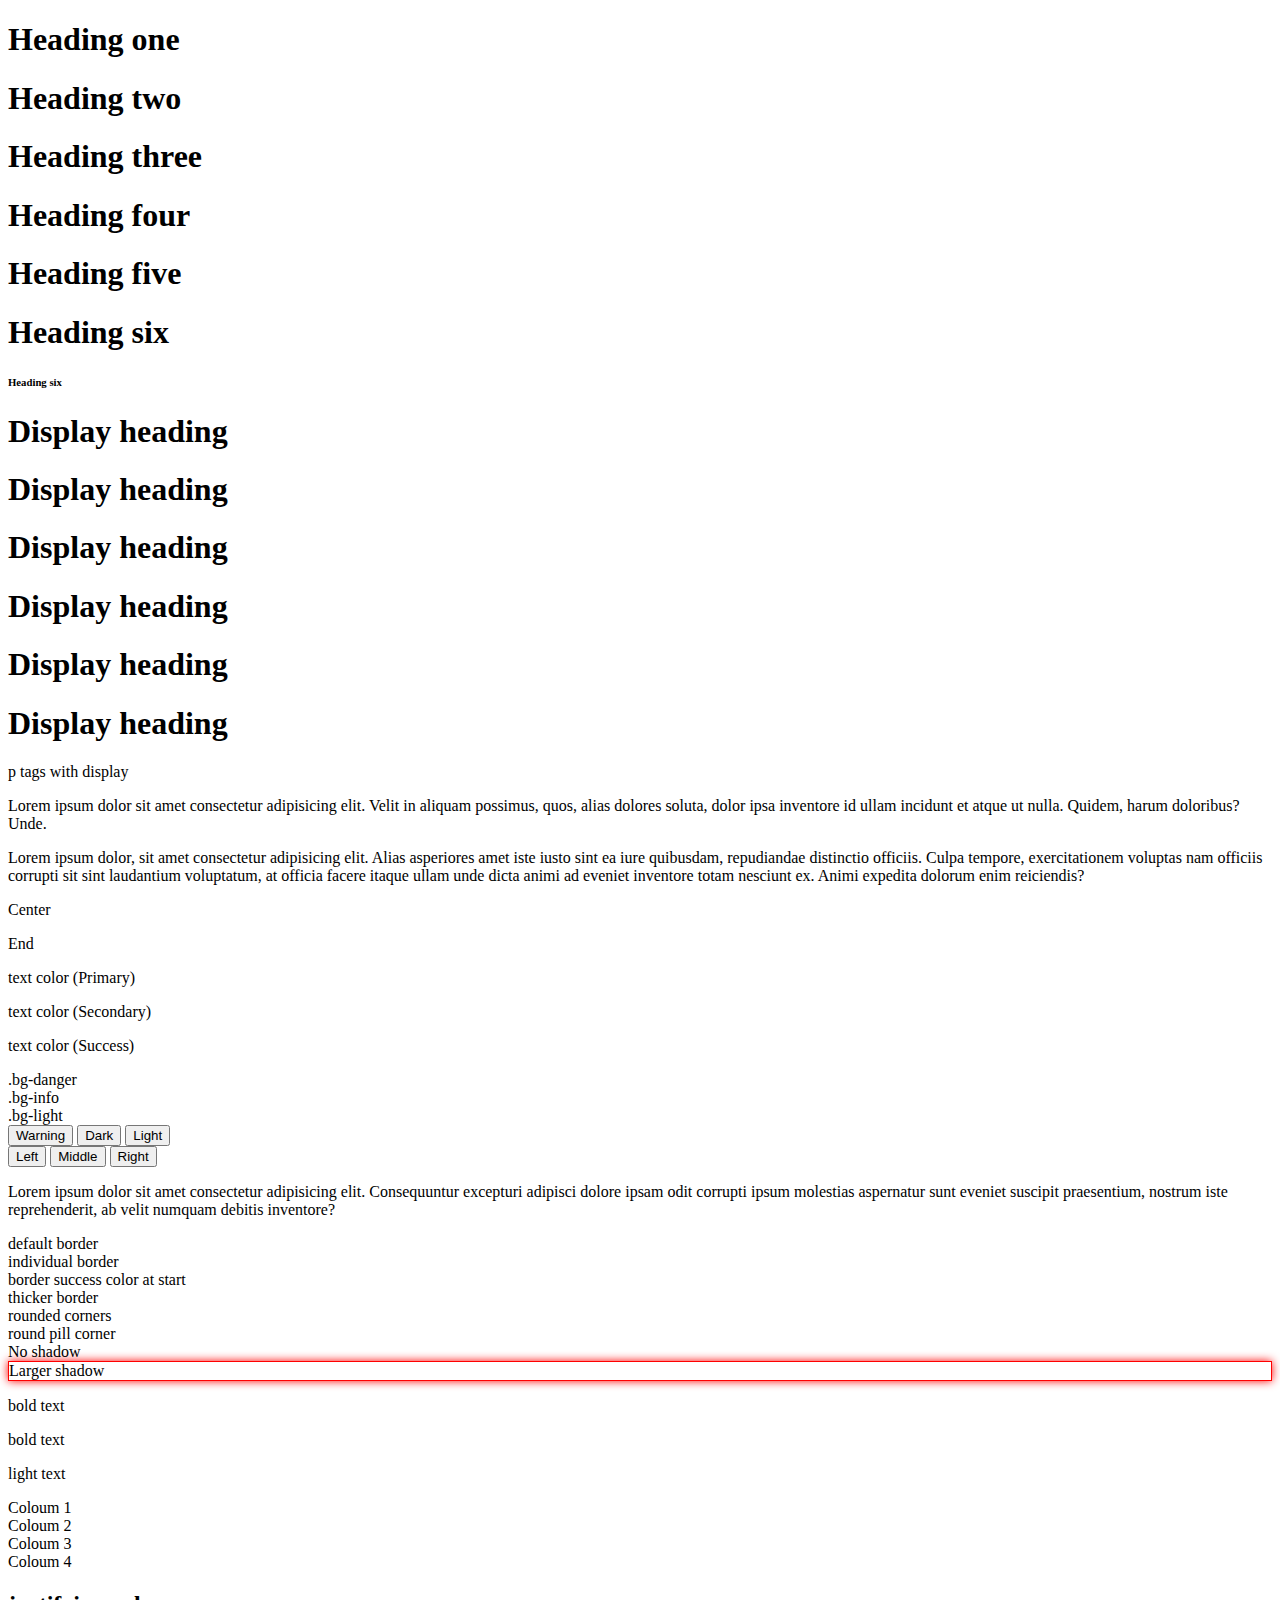
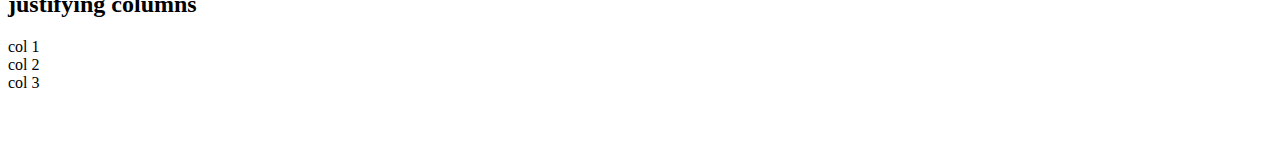
<file: Bootstrap/index.html>
<!DOCTYPE html>
<html lang="en">

<head>
    <meta charset="UTF-8">
    <meta http-equiv="X-UA-Compatible" content="IE=edge">
    <meta name="viewport" content="width=device-width, initial-scale=1.0">
    <title>Bootstrap</title>
    <!-- CSS only -->
    <link href="https://cdn.jsdelivr.net/npm/bootstrap@5.2.2/dist/css/bootstrap.min.css" rel="stylesheet"
        integrity="sha384-Zenh87qX5JnK2Jl0vWa8Ck2rdkQ2Bzep5IDxbcnCeuOxjzrPF/et3URy9Bv1WTRi" crossorigin="anonymous">
    <style>
        .s-shadow {
            border: 1px solid red;
            box-shadow: 0 0 10px rgba(255, 0, 0) !important;
        }
    </style>
</head>

<body>
    <h1>Heading one</h1>
    <h1>Heading two</h1>
    <h1>Heading three</h1>
    <h1>Heading four</h1>
    <h1>Heading five</h1>
    <h1>Heading six</h1>
    <h6 class="h1">Heading six</h6>
    <h1 class="display-1">Display heading</h1>
    <h1 class="display-2">Display heading</h1>
    <h1 class="display-3">Display heading</h1>
    <h1 class="display-4">Display heading</h1>
    <h1 class="display-5">Display heading</h1>
    <h1 class="display-6">Display heading</h1>
    <p class="Display-2">p tags with display</p>
    <p>Lorem ipsum dolor sit amet consectetur adipisicing elit. Velit in aliquam possimus, quos, alias dolores soluta,
        dolor ipsa inventore id ullam incidunt et atque ut nulla. Quidem, harum doloribus? Unde.</p>
    <p class="lead">Lorem ipsum dolor, sit amet consectetur adipisicing elit. Alias asperiores amet iste iusto sint ea
        iure quibusdam, repudiandae distinctio officiis. Culpa tempore, exercitationem voluptas nam officiis corrupti
        sit sint laudantium voluptatum, at officia facere itaque ullam unde dicta animi ad eveniet inventore totam
        nesciunt ex. Animi expedita dolorum enim reiciendis?</p>
    <p class="text-center">Center</p>
    <p class="text-end">End</p>

    <p class="text-primary bg-dark">text color (Primary)</p>
    <p class="text-secondary">text color (Secondary)</p>
    <p class="text-success">text color (Success)</p>

    <div class="p-3 mb-2 bg-danger text-white">.bg-danger</div>
    <div class="p-3 mb-2 bg-info text-white">.bg-info</div>
    <div class="p-3 mb-2 bg-light text-dark">.bg-light</div>

    <button type="button" class="btn btn-warning">Warning</button>
    <button type="button" class="btn btn-dark">Dark</button>
    <button type="button" class="btn btn-light">Light</button>

    <div class="btn-group" role="group" aria-label="Basic example">
        <button type="button" class="btn btn-primary">Left</button>
        <button type="button" class="btn btn-primary">Middle</button>
        <button type="button" class="btn btn-primary">Right</button>
    </div>

    <p class="bg-success text-white p-2 m-4">Lorem ipsum dolor sit amet consectetur adipisicing elit. Consequuntur
        excepturi adipisci dolore ipsam odit corrupti ipsum molestias aspernatur sunt eveniet suscipit praesentium,
        nostrum iste reprehenderit, ab velit numquam debitis inventore?</p>

    <div class="m-3 p-3 border">default border</div>
    <div class="m-3 p-3 border-top border-end">individual border</div>
    <div class="m-3 p-3 border-start border-success">border success color at start</div>
    <div class="m-3 p-3 border-start border-danger border-5">thicker border</div>
    <div class="m-3 p-3 rounded border border-5">rounded corners</div>
    <div class="m-3 p-3 rounded-pill border border-5 border-warning">round pill corner</div>

    <div class="shadow-none p-3 m-5 bg-light rounded">No shadow</div>
    <div class="shadow-lg p-3 m-5 s-shadow">Larger shadow</div>

    <p class="fw-bold">bold text</p>
    <p>bold text</p>
    <p class="fw-light">light text</p>

    <div class="container">
        <div class="row">
            <div class="col-6">
                <div class="p-3 bg-primary text-light">Coloum 1</div>
            </div>
            <div class="col">
                <div class="p-3 bg-primary text-light">Coloum 2</div>
            </div>
            <div class="col">
                <div class="p-3 bg-primary text-light">Coloum 3</div>
            </div>
            <div class="col">
                <div class="p-3 bg-primary text-light">Coloum 4</div>
            </div>
        </div>
    </div>
    <div class="container-lg my-5">
        <h2>justifying columns</h2>
        <div class="row justify-content-between">
           
                <div class="p-3 bg-danger text-light col-md-3">col 1</div>
                 
                    <div class="p-3 bg-danger text-light col-md-3">col 2</div>
                    
                        <div class="p-3 bg-danger text-light col-md-3">col 3</div>
                        </div>
                        </div>







    <br><br><br>
    <!-- JavaScript Bundle with Popper -->
    <script src="https://cdn.jsdelivr.net/npm/bootstrap@5.2.2/dist/js/bootstrap.bundle.min.js"
        integrity="sha384-OERcA2EqjJCMA+/3y+gxIOqMEjwtxJY7qPCqsdltbNJuaOe923+mo//f6V8Qbsw3"
        crossorigin="anonymous"></script>
</body>

</html>
</file>
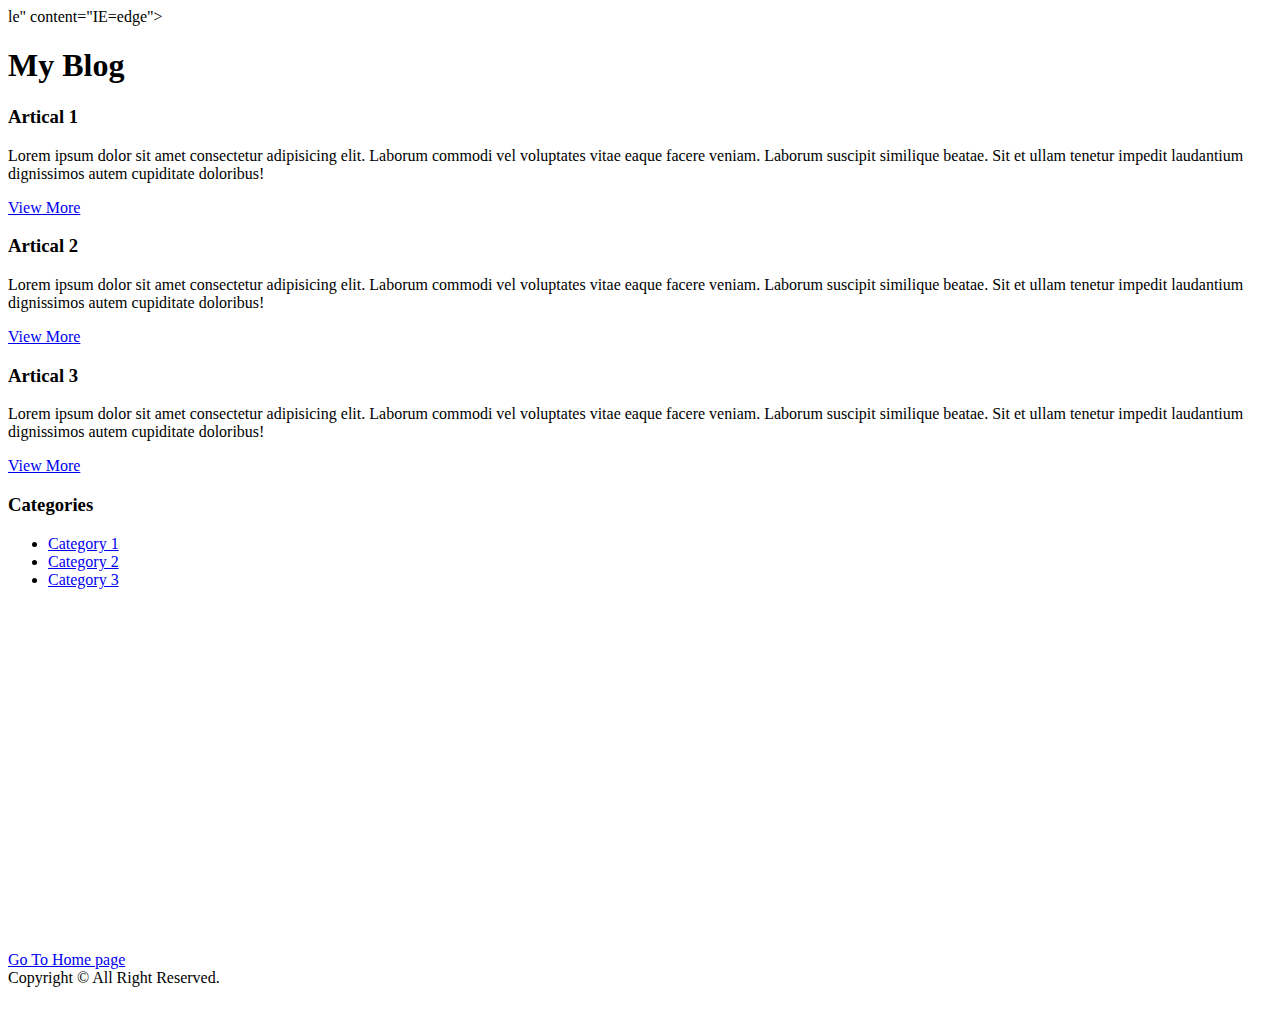
<file: HTML/blog.html>
<!DOCTYPE html>
<html lang="en">
<head>
    <meta charset="UTF-8">le" content="IE=edge"> 
    <meta name="viewport" content="w
    <meta http-equiv="X-UA-Compatibidth=device-width, initial-scale=1.0">
    <title>Document</title>
    <link rel="icon" type="image/png" href="dog.jpg">

</head>
<body>
    <header>
        <h1>My Blog</h1>
    </header>
    <!-- Start -->
    <section>
        <article>
            <h3>Artical 1</h3>
            <p>Lorem ipsum dolor sit amet consectetur adipisicing elit. Laborum commodi vel voluptates vitae eaque facere veniam. Laborum suscipit similique beatae. Sit et ullam tenetur impedit laudantium dignissimos autem cupiditate doloribus!</p>
    <a href="#">View More</a>    </article>
    </section>
    <section>
        <article>
            <h3>Artical 2</h3>
            <p>Lorem ipsum dolor sit amet consectetur adipisicing elit. Laborum commodi vel voluptates vitae eaque facere veniam. Laborum suscipit similique beatae. Sit et ullam tenetur impedit laudantium dignissimos autem cupiditate doloribus!</p>
    <a href="#">View More</a>    </article>
    </section>
    <section>
        <article>
            <h3>Artical 3</h3>
            <p>Lorem ipsum dolor sit amet consectetur adipisicing elit. Laborum commodi vel voluptates vitae eaque facere veniam. Laborum suscipit similique beatae. Sit et ullam tenetur impedit laudantium dignissimos autem cupiditate doloribus!</p>
    <a href="#">View More</a>    </article>
    </section>
    <!-- End -->
    <aside>
        <h3>Categories</h3>
        <nav>
            <ul>
                <li><a href="#">Category 1</a></li>
                <li><a href="#">Category 2</a></li>
                <li><a href="#">Category 3</a></li>
            </ul>
        </nav>
    </aside>
    <a href="index.html" target="_blank">Go To Home page</a>
    <iframe width="640" height="360" src="https://www.youtube.com/embed/3deWySJqHYs?list=RD3deWySJqHYs" title="ဘီလူးဆိုင်းနဲ့ပူဇော်ခြင်း - လင်းလင်း ( Lyrics video )" frameborder="0" allowfullscreen></iframe>
    <footer>Copyright &#169; All Right Reserved.</footer><br><br>






</body>
</html>
</file>
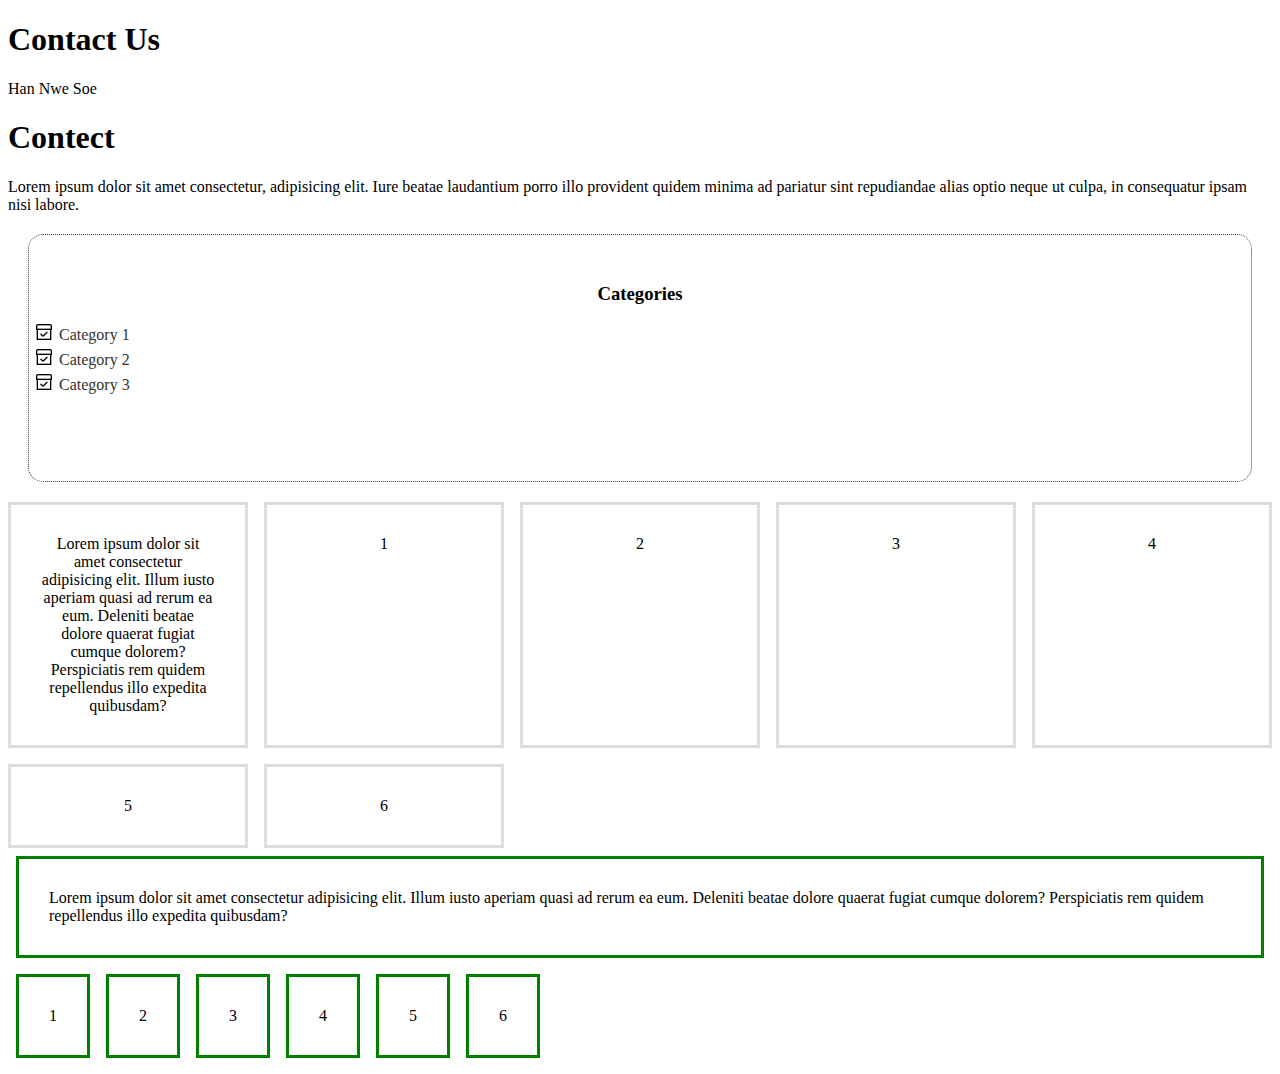
<file: HTML/contact.html>
<!DOCTYPE html>
<html lang="en">

<head>
    <meta charset="UTF-8">
    <meta http-equiv="X-UA-Compatible" content="IE=edge">
    <meta name="viewport" content="width=device-width, initial-scale=1.0">
    <title>Contact</title>
    <link rel="stylesheet" href="css/style.css">
</head>

<body>
    <h1>Contact Us</h1>
    
   

    <p class="hm1">Han Nwe Soe </p>

    <div class=" container">
        <div class="box-1">
            <h1>Contect</h1>
            <p>Lorem ipsum dolor sit amet consectetur, adipisicing elit. Iure beatae laudantium porro illo provident
                quidem minima ad pariatur sint repudiandae alias optio neque ut culpa, in consequatur ipsam nisi labore.
            </p>
        </div>
    </div>

    <!-- <div class=" container">
        <div class="box-2">
    <h1>Contect</h1>
    <p>Lorem ipsum dolor sit amet consectetur, adipisicing elit. Iure beatae laudantium porro illo provident quidem minima ad pariatur sint repudiandae alias optio neque ut culpa, in consequatur ipsam nisi labore.</p>
        </div> -->
    </div>
    <div class="categories">
        <h3>Categories</h3>
        <ul>
            <li><a href="#">Category 1</a></li>
            <li><a href="#">Category 2</a></li>
            <li><a href="#">Category 3</a></li><br>
            <br>
        </ul>
    </div>
    <div class="grid-container">
        <div class="grid-item">Lorem ipsum dolor sit amet consectetur adipisicing elit. Illum iusto aperiam quasi ad rerum ea eum. Deleniti beatae dolore quaerat fugiat cumque dolorem? Perspiciatis rem quidem repellendus illo expedita quibusdam?</div>
        <div class="grid-item">1</div>
        <div class="grid-item">2</div>
        <div class="grid-item">3</div>
        <div class="grid-item">4</div>
        <div class="grid-item">5</div>
        <div class="grid-item">6</div>

</div>
        <div class="flex-container">
            <div class="flex-item">Lorem ipsum dolor sit amet consectetur adipisicing elit. Illum iusto aperiam quasi ad rerum ea eum. Deleniti beatae dolore quaerat fugiat cumque dolorem? Perspiciatis rem quidem repellendus illo expedita quibusdam?</div>
            <div class="flex-item">1</div>
            <div class="flex-item">2</div>
            <div class="flex-item">3</div>
            <div class="flex-item">4</div>
            <div class="flex-item">5</div>
            <div class="flex-item">6</div>
    
        
        
        
        </div>
       

</body>

</html>
</file>
<file: HTML/css/style.css>
/* @font-face {
    font-family: "lovecraft";
    src: url("../fonts/lovecraft.otf");
}


body {
    background-color: rgb(182, 211, 17);
    color: white;
    margin: 0;

}

h1 {
    color: white;
}

p {
    /* font-size: 20px; */
    color: rgb(226, 43, 98);
    /* font-family: "lovecraft";
    font-weight: 200; */

    font: 200 20px "lovecraft";
    text-align: justify;
    line-height: 1.5em;
    /* margin: 20px; */
    /* margin-top: 20px;
    margin-right: 20px;
    margin-bottom: 60px;
    margin-left: 20px; */
    /* margin: 20px 20px 60px 20px; */
    margin: 60px 20px;
    border: 3px solid black;
    padding: 40px;
}

.hm1 {
    color: rgb(0, 255, 0);
}
/* .box-1 {
    background: #333;
color: #fff;
text-align: justify;





}
.box-2 h1 {
    text-transform: uppercase;
    text-decoration: underline; */

.categories{
border: 1px dotted #333;
border-radius: 15px;
margin: 20px 20px;
padding: 30px;
border-radius: center;

}
.categories h3{
text-align: center;
}
.categories ul{
    list-style: none;
    padding: 0px;
}
.categories li{
    padding-bottom: 5px;
 list-style-image: url("../images/box-check.png") ; 
}
.categories a{
    text-decoration: none;
    color: #333;
}
.grid-container{
    display: grid;
    /* grid-template-columns: 1fr 1fr 1fr 1fr; */grid-template-columns: repeat(auto-fill,minmax(15rem,1fr));

    grid-template-rows: auto;
    grid-gap: 1rem;
    color: #000;

}
.grid-item{
    background: #fff;
    border: 3px solid #ddd;
    padding: 30px;
    text-align: center;
}
.flex-container{
    display: flex;
    flex-wrap: wrap;
margin: 0;
color: #000;
}
.flex-item{
    margin: 0.5rem;
    background: #fff;
    border: 3px solid green;
    padding: 30px;
} */


#navbar li{
    display: inline;
    
}

#navbar a{
    color: #fff;
    text-decoration: none;
    padding-right: 20px;
    font-size: 18px;
}

#navbar a:hover{
    color: orange;
}

#navbar a:focus{
    color: orange;
}

#navbar .active{
    color: orange;
}

#banner{
    background-image: url("bitcoin-bg.jpg");
    background-repeat: no-repeat;
    height: 300px;
    background-size: cover;
    background-position: right center;
    text-align: left;
    margin-bottom: 40px;
}

#banner h1{
    color: #fff;
    font-size: 18px;
    line-height: 2.6em;
    width: 45%;
    padding-top: 60px;
}

#main{
    float: left;
    width: 70%;
    padding: 0 30px 0 0;
    box-sizing: border-box;
}

#sidebar{
    float: right;
    width: 30%;
    background: #fafafa;
    color: #333;
    padding: 15px;
    box-sizing: border-box;
    box-shadow: 0 1px 3px rgba(0,0,0,0.12), 0 1px 2px rgba(0,0,0,0.24);
    transition: all 0.3s cubic-bezier(.25,.8,.25,1);
    margin-bottom: 40px;
}

#sidebar:hover {
    box-shadow: 0 14px 28px rgba(0,0,0,0.25), 0 10px 10px rgba(0,0,0,0.22);  }

#main-footer{
    background: #333;
    color: #fff;
    text-align: center;
    padding: 5px;
    font-size: 12px;
   
}

@media only screen and (max-width: 600px) {
    #main{
        width: 100%;
        float: none;
     
    }

    #sidebar{
        width: 100%;
        float: none;
    }
}
</file>
